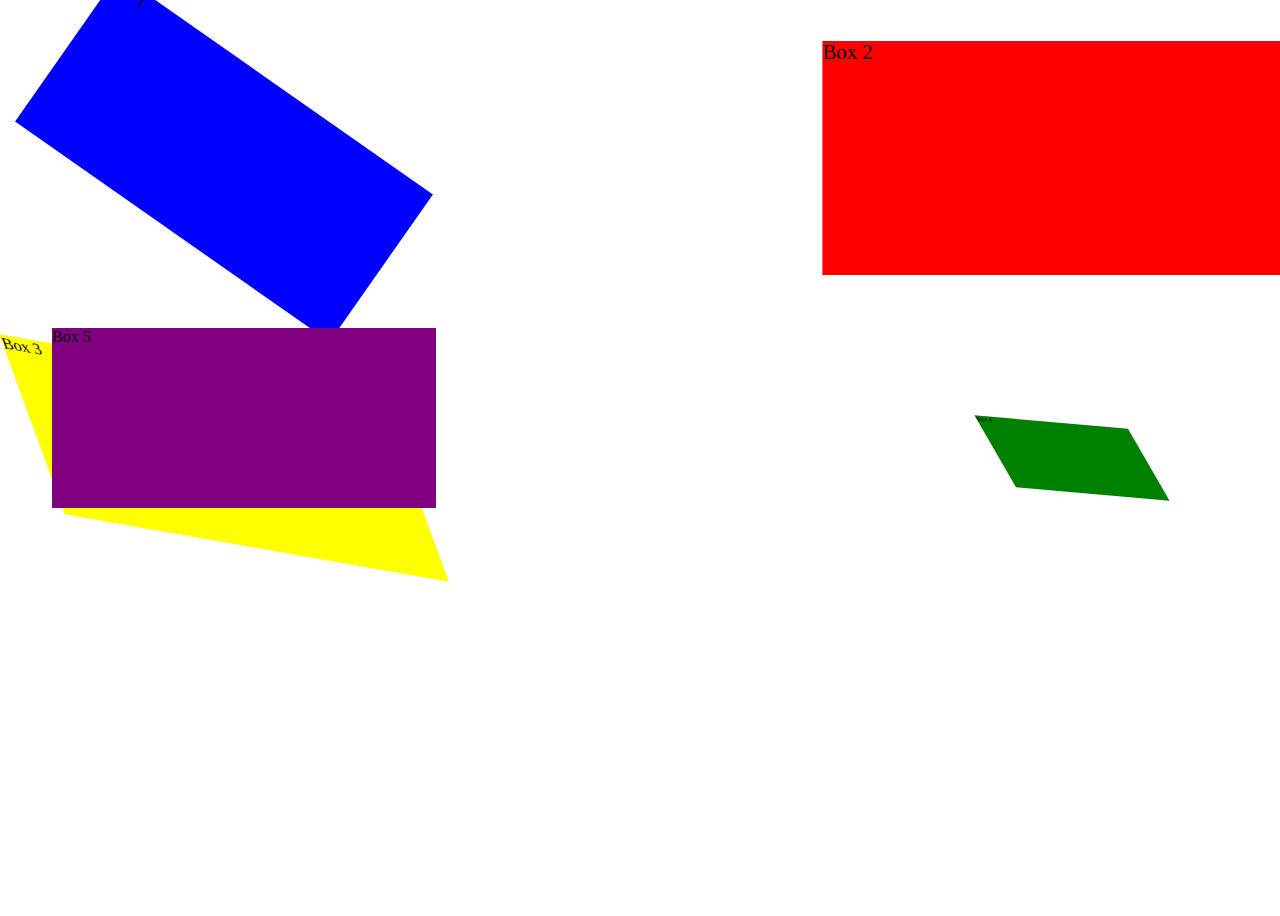
<file: css-animation/index.html>
<!DOCTYPE html>
<html lang="en">
  <head>
    <meta charset="UTF-8" />
    <meta http-equiv="X-UA-Compatible" content="IE=edge" />
    <meta name="viewport" content="width=device-width, initial-scale=1.0" />
    <link rel="stylesheet" href="style.css" />
    <title>Transform</title>
  </head>
  <body>
    <div class="holder">
      <div class="box1">Box 1</div>
      <div class="box2">Box 2</div>
      <div class="box3">Box 3</div>
      <div class="box4">Box 4</div>
      <div class="box5">Box 5</div>
    </div>
  </body>
</html>
</file>
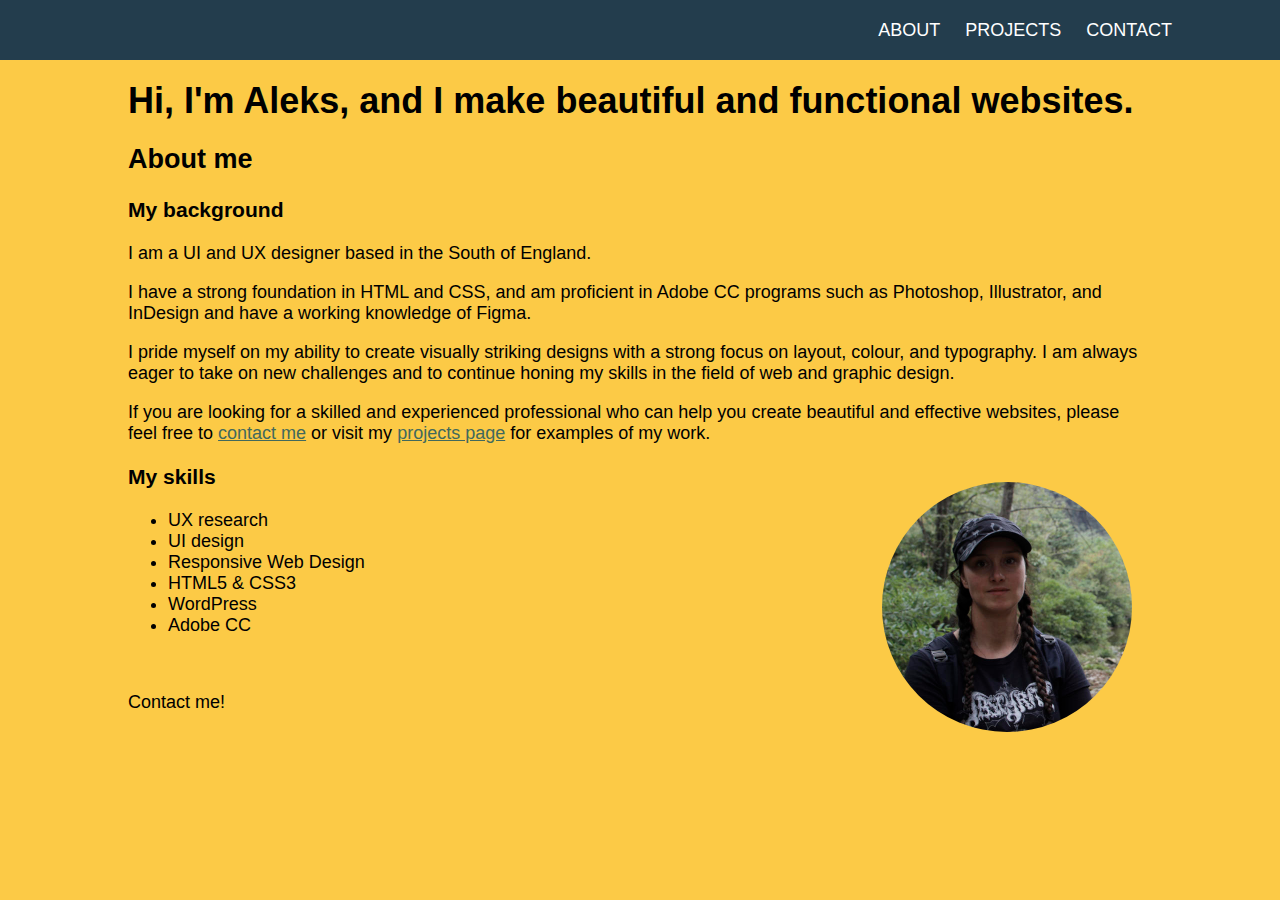
<file: portfolio/index.html>
<!DOCTYPE html>
<html lang="en">

    <head>
        <title>Aleks' portfolio</title>
        <meta charset="UTF-8">
        <meta http-equiv="X-UA-Compatible" content="IE=edge">
        <meta name="viewport" content="width=device-width, initial-scale=1">
        <link href="css/style.css" rel="stylesheet">
    </head>

    <body>

    <nav id="navbar">
        <ul class="content menu-list">
            <li class="menu-item"><a href="index.html">About</a></li>
            <li class="menu-item"><a href="projects.html">Projects</a></li>
            <li class="menu-item"><a href="contact.html">Contact</a></li>
        </ul>
    </nav>

    <main>

        <h1 id="home-header" class="content">Hi, I'm Aleks, and I make beautiful and functional websites.</h1>

        <section id="about-me" class="content flex-container about-me">

            <h2>About me</h2>

            <h3>My background</h3>

            <p>I am a UI and UX designer based in the South of England.</p>                                
            <p>I have a strong foundation in HTML and CSS, and am proficient in Adobe CC programs such as Photoshop, Illustrator, and InDesign and have a working knowledge of Figma.</p>
            <p>I pride myself on my ability to create visually striking designs with a strong focus on layout, colour, and typography. I am always eager to take on new challenges and to continue honing my skills in the field of web and graphic design.</p>
            <p>If you are looking for a skilled and experienced professional who can help you create beautiful and effective websites, please feel free to <a href="contact.html"> contact me</a> or visit my <a href="projects.html">projects page</a> for examples of my work.</p>
            <img src="assets/aleks.jpg" alt="Aleks' portrait photograph" class="about-me-img">

            <h3>My skills</h3>

            <ul class="skill-list">
                <li>UX research</li>
                <li>UI design</li>
                <li>Responsive Web Design</li>
                <li>HTML5 & CSS3</li>
                <li>WordPress</li>
                <li>Adobe CC</li>           
            </ul>

        </section>

    </main>

    <footer id="footer">

        <section class="content footer-info">
            <p>Contact me!</p>
        </section>
        
    </footer>

    </body>

</html>
</file>
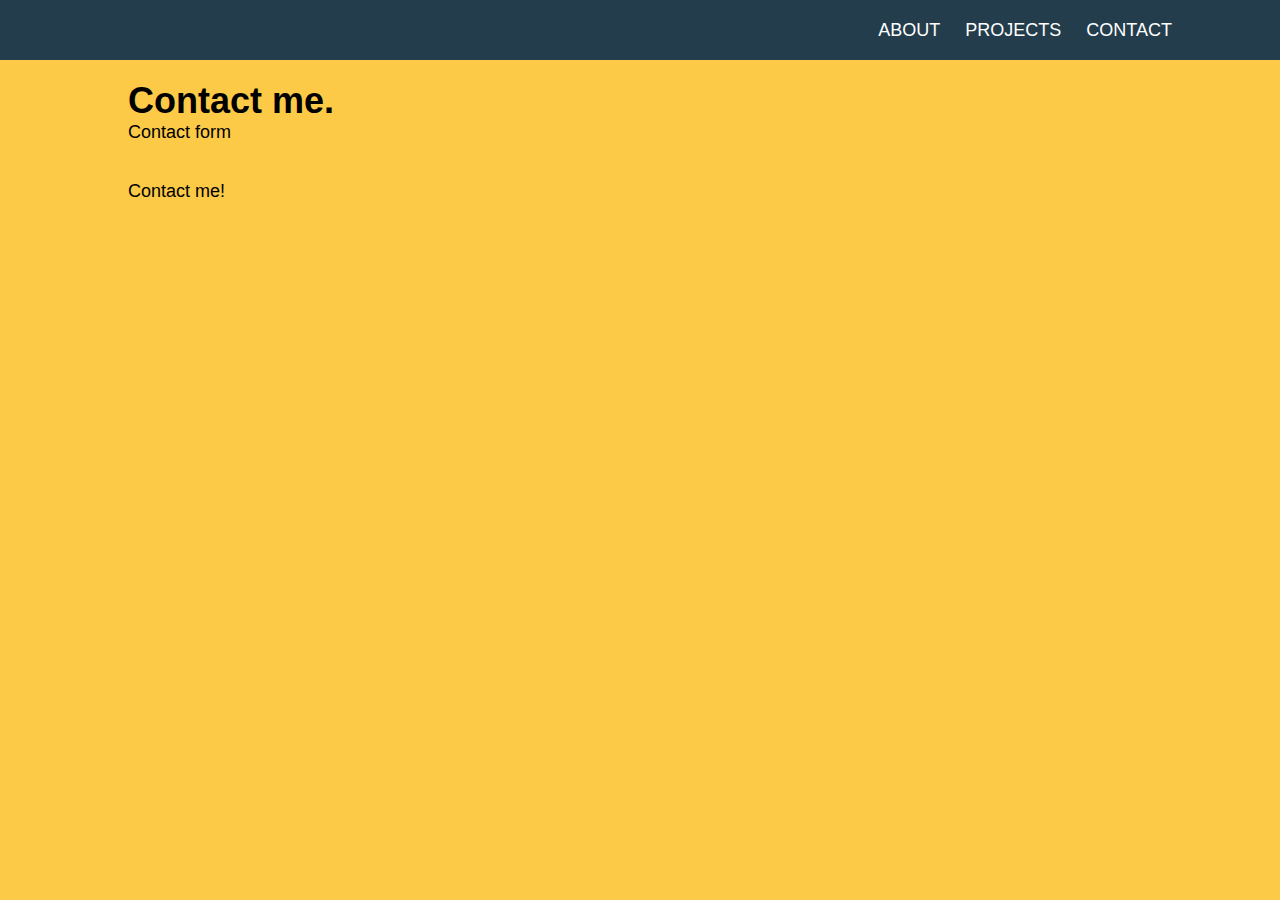
<file: portfolio/contact.html>
<!DOCTYPE html>
<html lang="en">

    <head>
        <title>Contact me</title>
        <meta charset="UTF-8">
        <meta name="viewport" content="width=device-width, initial-scale=1">
        <link href="css/style.css" rel="stylesheet">
    </head>

    <body>
        <main>
            <nav id="navbar">
                <ul class="content menu-list">
                    <li class="menu-item"><a href="index.html">About</a></li>
                    <li class="menu-item"><a href="projects.html">Projects</a></li>
                    <li class="menu-item"><a href="contact.html">Contact</a></li>
                </ul>
            </nav>
    
            <h1 class="content">Contact me.</h1>

            <section class="content">
                <form action="">Contact form</form>
            </section>           
            

        </main>

        <footer id="footer">

            <section class="content footer-info">
                <p>Contact me!</p>
            </section>
            
        </footer>

    
    </body>

</html>
</file>
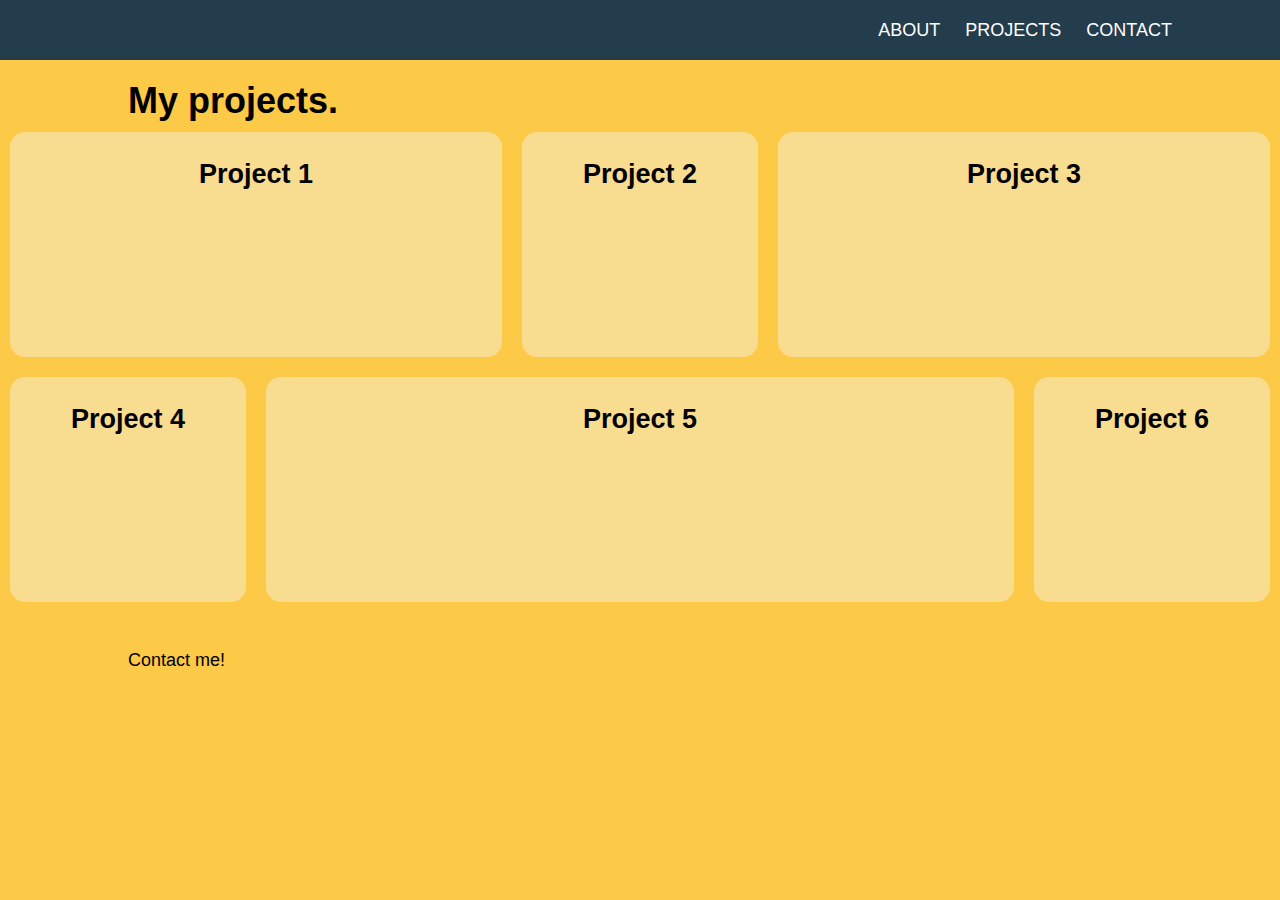
<file: portfolio/projects.html>
<!DOCTYPE html>
<html lang="en">

    <head>
        <title>My projects</title>
        <meta charset="UTF-8">
        <meta name="viewport" content="width=device-width, initial-scale=1">
        <link href="css/style.css" rel="stylesheet">
    </head>

    <body>
        <main>
            <nav id="navbar">
                <ul class="content menu-list">
                    <li class="menu-item"><a href="index.html">About</a></li>
                    <li class="menu-item"><a href="projects.html">Projects</a></li>
                    <li class="menu-item"><a href="contact.html">Contact</a></li>
                </ul>
            </nav>
    
            <h1 class="content">My projects.</h1>

            <section class="grid-container">
                <div class="project-box project1"><h2>Project 1</h2></div>
                <div class="project-box project2"><h2>Project 2</h2></div>
                <div class="project-box project3"><h2>Project 3</h2></div>
                <div class="project-box project4"><h2>Project 4</h2></div>
                <div class="project-box project5"><h2>Project 5</h2></div>
                <div class="project-box project6"><h2>Project 6</h2></div>
            </section>

        </main>
        
        <footer id="footer">

            <section class="content footer-info">
                <p>Contact me!</p>
            </section>
            
        </footer>


    </body>
</html>
</file>
<file: css-animation/style.css>
.holder {
    width: 100vw;
    height: 100vh;
    display: flex;
    justify-content: space-between;
    align-items: center;
    flex-wrap: wrap;
  }
  .box1,
  .box2,
  .box3,
  .box4,
  .box5 {
    height: 20vh;
    width: 30vw;
    margin: 1.5em;
    font-size: 1em;
  }
  .box1 {
    background-color: blue;
    transform: rotate(35deg);
  }
  .box2 {
    background-color: red;
    transform: scale(1.3);
  }
  .box3 {
    background-color: yellow;
    transform: skew(20deg, 10deg);
    
  }
  .box4 {
    background-color: green;
    transform: scale(0.4) skew(30deg, 5deg);
  }
  .box5 {
    background-color: purple;
    transform: translate(20px, -340px);
  }
</file>
<file: portfolio/css/style.css>
body {
    font-family: 'Gill Sans', 'Gill Sans MT', Calibri, 'Trebuchet MS', sans-serif;
    width: 100vw;
    min-height: 100vh;
    padding: 0; 
    margin: 0;
    background-color: #FCCA46;
    font-size: 18px;;  
}

a, a:visited, a:active {
    color: #41695d;
}

img {
    max-width: 100%;
    height: auto;
}

h1 {
    padding-top: 20px;
}

/** Layout **/


.content {
    width: 80%;
    margin: 0 auto;
}

/** Navbar **/

nav {
    background-color: #233D4D;
    height: 60px;
}

.menu-list {    
    text-align: right;
}

.menu-item {
    list-style: none;    
    padding-top: 20px;
    display: inline-block;
    padding-left: 20px;
    text-transform: uppercase;
}

.menu-item a {
    color: #fff;
    text-decoration: none;
}

.menu-item a:hover {
    text-decoration: underline;
}


/** About me section **/


.about-me {
    width: 80%;
}

.about-me-img {
    padding: 20px;
    width: 250px;
    border-radius: 50%;
    float: right;
}

/* Footer styles */

footer {
    height: 60px;
    padding: 20px 0 20px 0;
}

/* Layout */

.project-box {
    background-color: #f8dd91;
    min-height: 200px;
    margin: 10px;
    padding: 20px;
    padding-top: 5px;
    text-align: center;
    border-radius: 15px;;
}

.grid-container {
    display: grid;
    grid-template-columns: 20% 20% 20% 20% 20%;
    grid-template-rows: 50% 50%;
}
.project1 {
    grid-column-start: 1;
    grid-column-end: 3;
}

.project3 {
    grid-column-start: 4;
    grid-column-end: 6;
}

.project5 {
    grid-column-start: 2;
    grid-column-end: 5;
}
</file>
